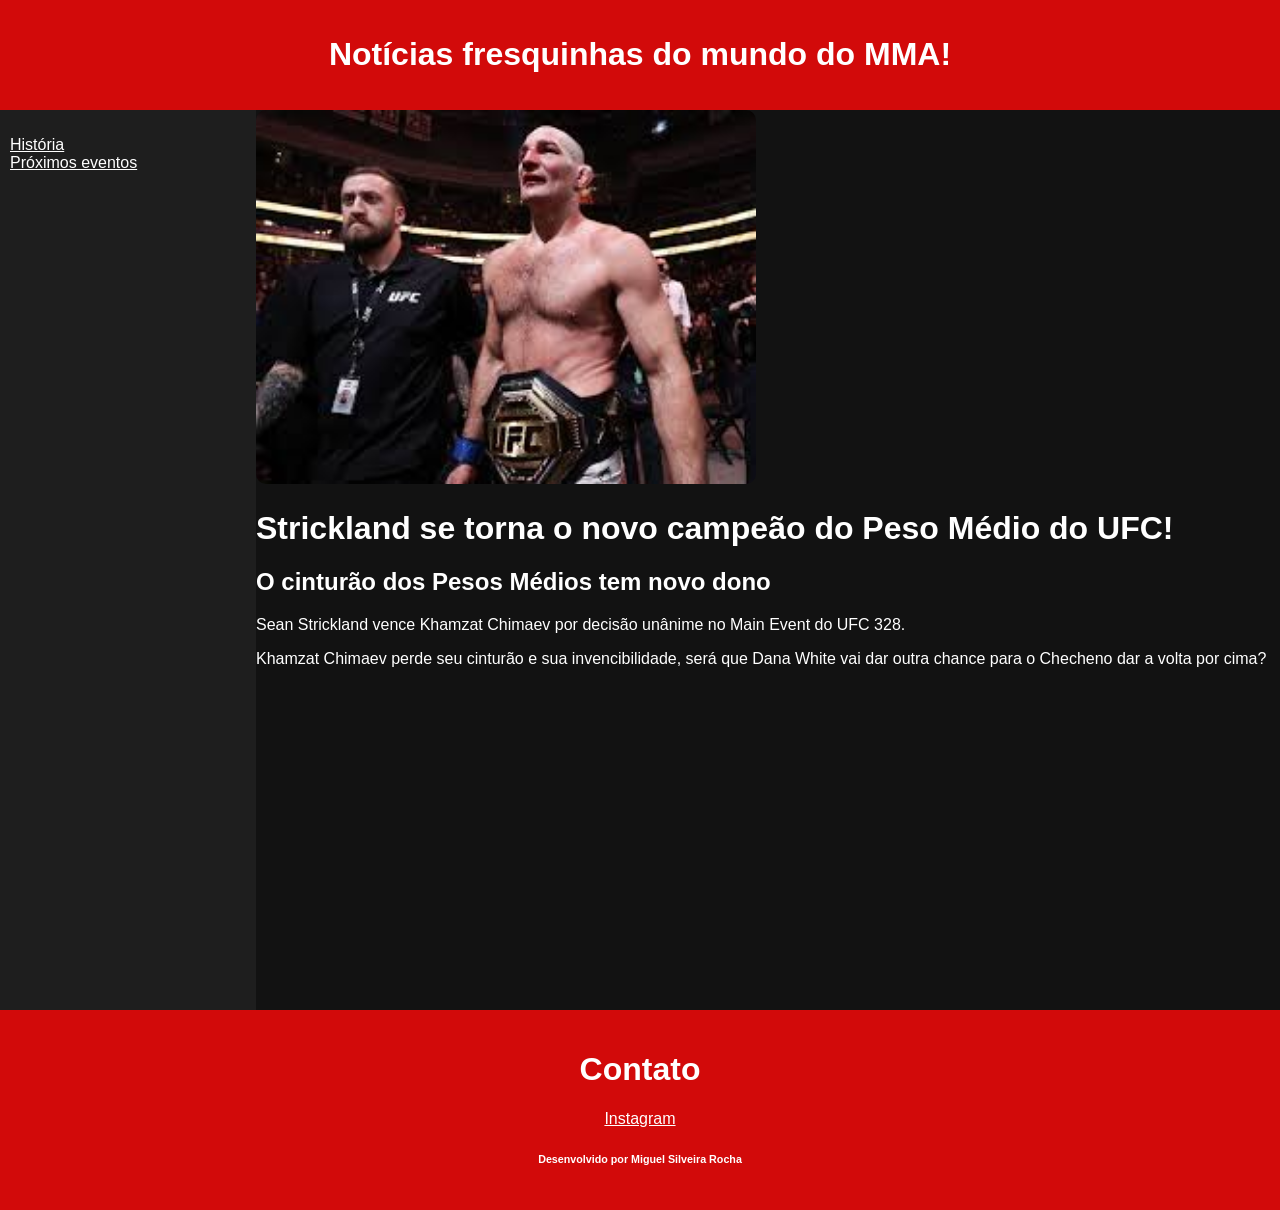
<file: index.html>
<!DOCTYPE html>
<html lang="pt-br">
<head>
    <meta charset="UTF-8">
    <meta name="viewport" content="width=device-width, initial-scale=1.0">
    <meta http-equiv="X-UA-Compatible" content="ie=edge">
    <title>Loucos por MMA</title>
    <link rel="stylesheet" href="style.css">
</head>
<body>
    <header>
         <h1>Notícias fresquinhas do mundo do MMA!</h1>
    </header>
    <nav>
        <ul>
            <li><a href="pagina2.html">História</a></li>
            <li><a href="pagina3.html">Próximos eventos</a></li>
        </ul>
    </nav>
    <main>
        <img src="sean.jpg" alt="UFC 328">
        <h1>Strickland se torna o novo campeão do Peso Médio do UFC!</h1>
        <h2>O cinturão dos Pesos Médios tem novo dono</h2>
        <p>Sean Strickland vence Khamzat Chimaev por decisão unânime no Main Event do UFC 328.</p>
        <p>Khamzat Chimaev perde seu cinturão e sua invencibilidade, será que Dana White vai dar outra chance para o Checheno dar a volta por cima?</p>
    </main>
    <footer>
        <h1>Contato</h1>
        <a href="https://www.instagram.com/silveirarocha_/">Instagram</a>
        <h6>Desenvolvido por Miguel Silveira Rocha</h6>
    </footer>
</body>
</html>
</file>
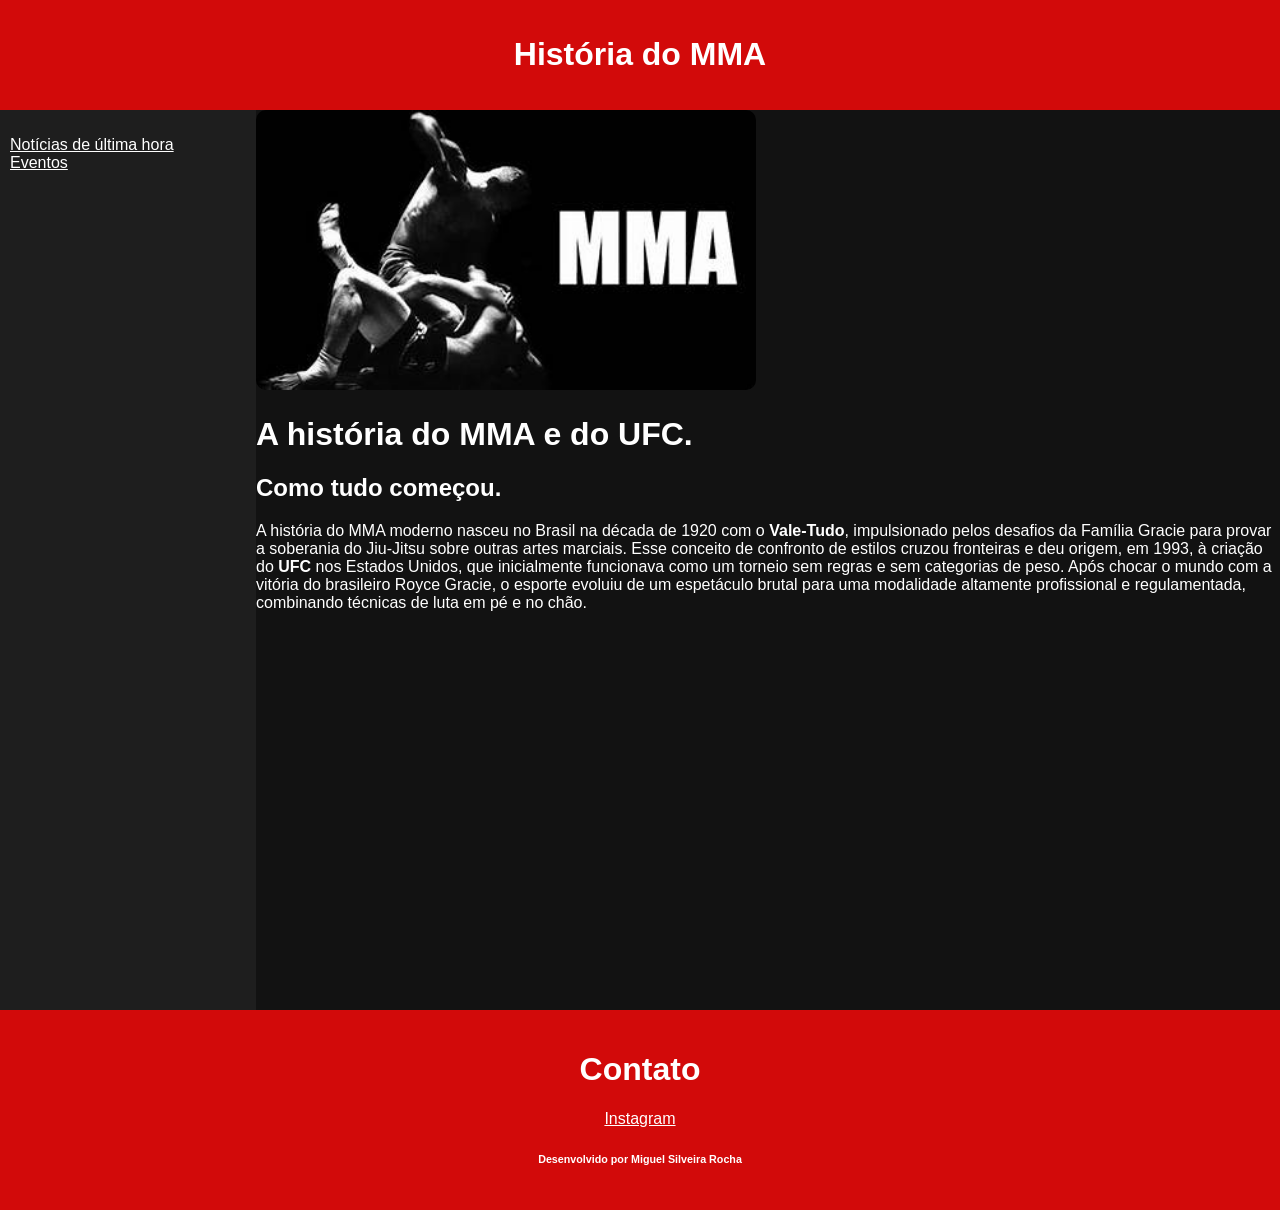
<file: pagina2.html>
<!DOCTYPE html>
<html lang="pt-br">
<head>
    <meta charset="UTF-8">
    <meta name="viewport" content="width=device-width, initial-scale=1.0">
    <meta http-equiv="X-UA-Compatible" content="ie=edge">
    <title>Loucos por MMA</title>
    <link rel="stylesheet" href="style.css">
</head>
<body>
    <header>
         <h1>História do MMA</h1>
    </header>
    <nav>
        <ul>
            <li><a href="index.html">Notícias de última hora</a></li>
            <li><a href="pagina3.html">Eventos</a></li>
        </ul>
     </nav>
    <main>
         <img src="images.jpg" alt="História do MMA">
        <h1>A história do MMA e do UFC.</h1>
        <h2>Como tudo começou.</h2>
        <p>
          A história do MMA moderno nasceu no Brasil na década de 1920 com o 
          <strong>Vale-Tudo</strong>, impulsionado pelos desafios da Família Gracie 
          para provar a soberania do Jiu-Jitsu sobre outras artes marciais. Esse conceito 
          de confronto de estilos cruzou fronteiras e deu origem, em 1993, à criação do 
          <strong>UFC</strong> nos Estados Unidos, que inicialmente funcionava como um 
          torneio sem regras e sem categorias de peso. Após chocar o mundo com a vitória do 
          brasileiro Royce Gracie, o esporte evoluiu de um espetáculo brutal para uma modalidade 
          altamente profissional e regulamentada, combinando técnicas de luta em pé e no chão.
        </p>
    </main>
    <footer>
          <h1>Contato</h1>
          <a href="https://www.instagram.com/silveirarocha_/">Instagram</a>
          <h6>Desenvolvido por Miguel Silveira Rocha</h6>
    </footer>
</body>
</html>
</file>
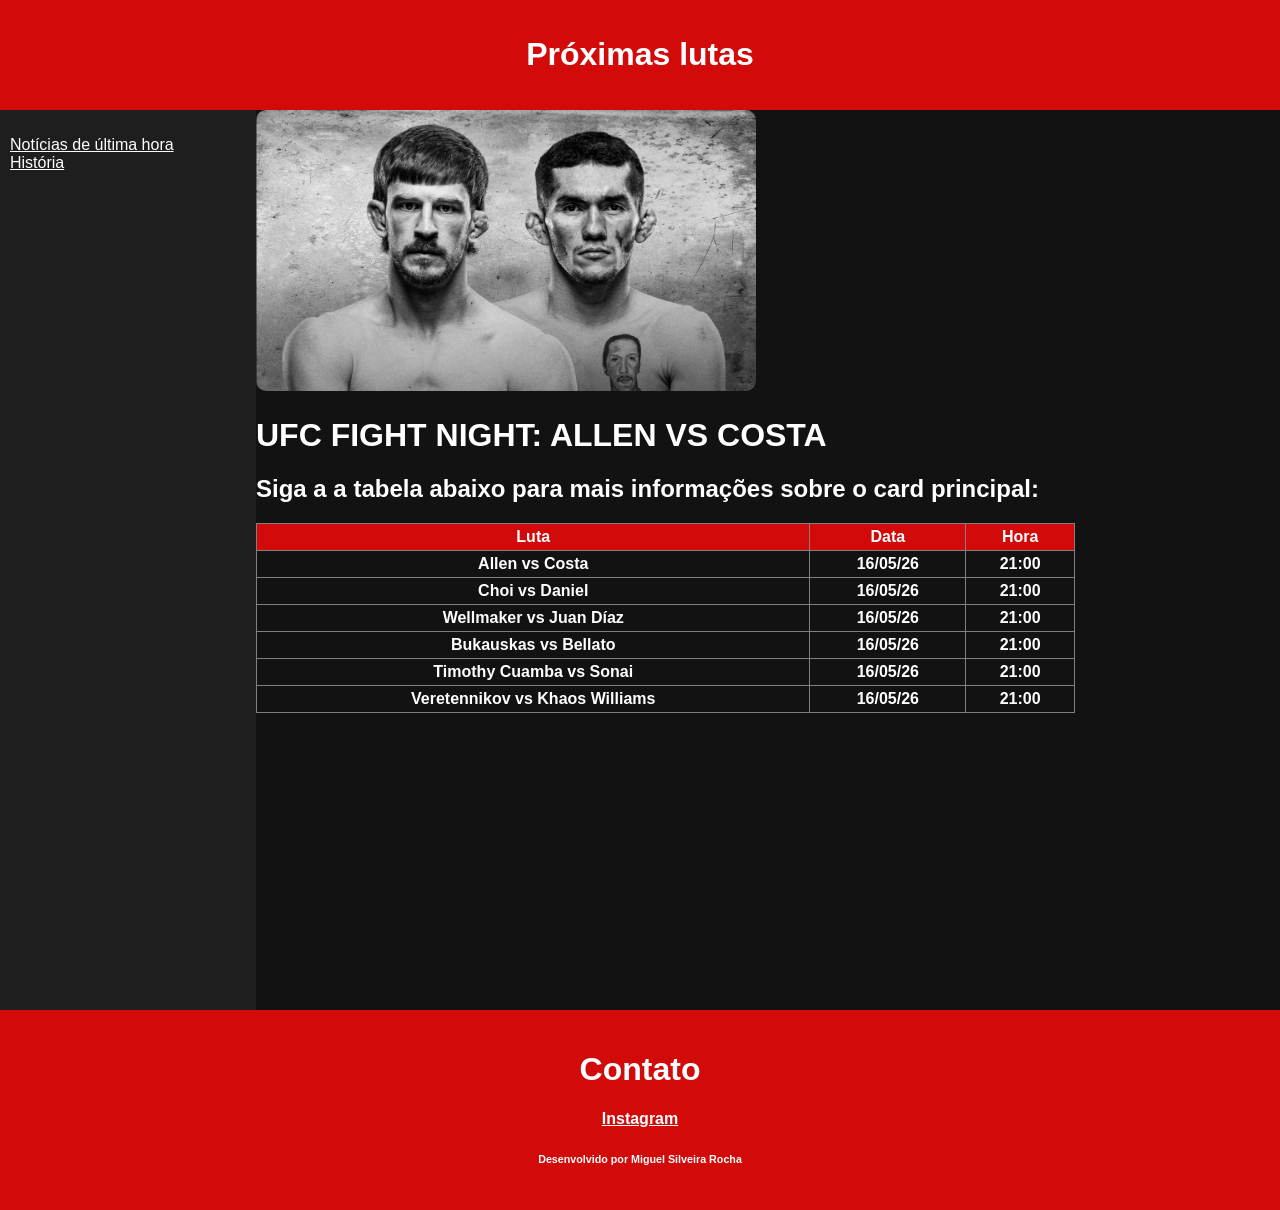
<file: pagina3.html>
<!DOCTYPE html>
<html lang="pt-br">
<head>
    <meta charset="UTF-8">
    <meta name="viewport" content="width=device-width, initial-scale=1.0">
    <meta http-equiv="X-UA-Compatible" content="ie=edge">
    <title>Loucos por MMA</title>
    <link rel="stylesheet" href="style.css">
</head>
<body>
    <header>
        <h1>Próximas lutas</h1>
    </header>
    <nav>
        <ul>
            <li><a href="index.html">Notícias de última hora</a></li>
            <li><a href="pagina2.html">História</a></li>
        </ul>
    </nav>
    <main>
        <section></section>
        <img src="luta.jpg" alt="Allen vs Costa">
        <h1><strong>UFC FIGHT NIGHT: ALLEN VS COSTA<strong></strong></h1>
        <h2>Siga a a tabela abaixo para mais informações sobre o card principal:</h2>
        <table border="1">
            <tr>
                <th>Luta</th>
                <th>Data</th>
                <th>Hora</th>
            </tr>
            <tr>
                <td>Allen vs Costa</td>
                <td>16/05/26</td>
                <td>21:00</td>
            </tr>
            <tr>
                <td>Choi vs Daniel</td>
                <td>16/05/26</td>
                <td>21:00</td>
            </tr>
            <tr>
                <td>Wellmaker vs Juan Díaz</td>
                <td>16/05/26</td>
                <td>21:00</td>
            </tr>  
            <tr>
                <td>Bukauskas vs Bellato</td>
                <td>16/05/26</td>
                <td>21:00</td>
            </tr> 
            <tr>
                <td>Timothy Cuamba vs Sonai</td>
                <td>16/05/26</td>
                <td>21:00</td>
            </tr> 
            <tr>
                <td>Veretennikov vs Khaos Williams</td>
                <td>16/05/26</td>
                <td>21:00</td>
            </tr>
        </table>
        </section>
    </main>
    <footer>
        <h1>Contato</h1>
        <a href="https://www.instagram.com/silveirarocha_/">Instagram</a>
        <h6>Desenvolvido por Miguel Silveira Rocha</h6>
    </footer>
</body>
</html>
</file>
<file: style.css>
body{
    background-color: #000000;
    color: white;
    font-family: 'Arial', sans-serif;
    margin: 0;
    padding: 0;
}

header{
    background-color: #d20a0a;
    padding: 15px;
    text-align: center;
}

nav{
    background-color: #1e1e1e;
    width: 20%;
    height: 100vh;
    float: left;
}

nav ul{
    list-style: none;
    padding: 10px;
}

main{
    width: 80%;
    height: 100vh;
    float: left;
    background-color: #121212;
}

img{
    width: 500px;
    height: auto;
    border-radius: 10px;
}

footer{
    background-color: #d20a0a;
    text-align: center;
    padding: 20px;
    clear: both;
    margin-top: 50px;
}

table{
    width: 80%;
    border-collapse: collapse;
}

th{
    background-color: #d20a0a;
    padding: 4px;
}

td{
    padding: 4px;
    text-align: center;
}

nav a{
    color: white;
}
footer a{
    color: white;
}
</file>
